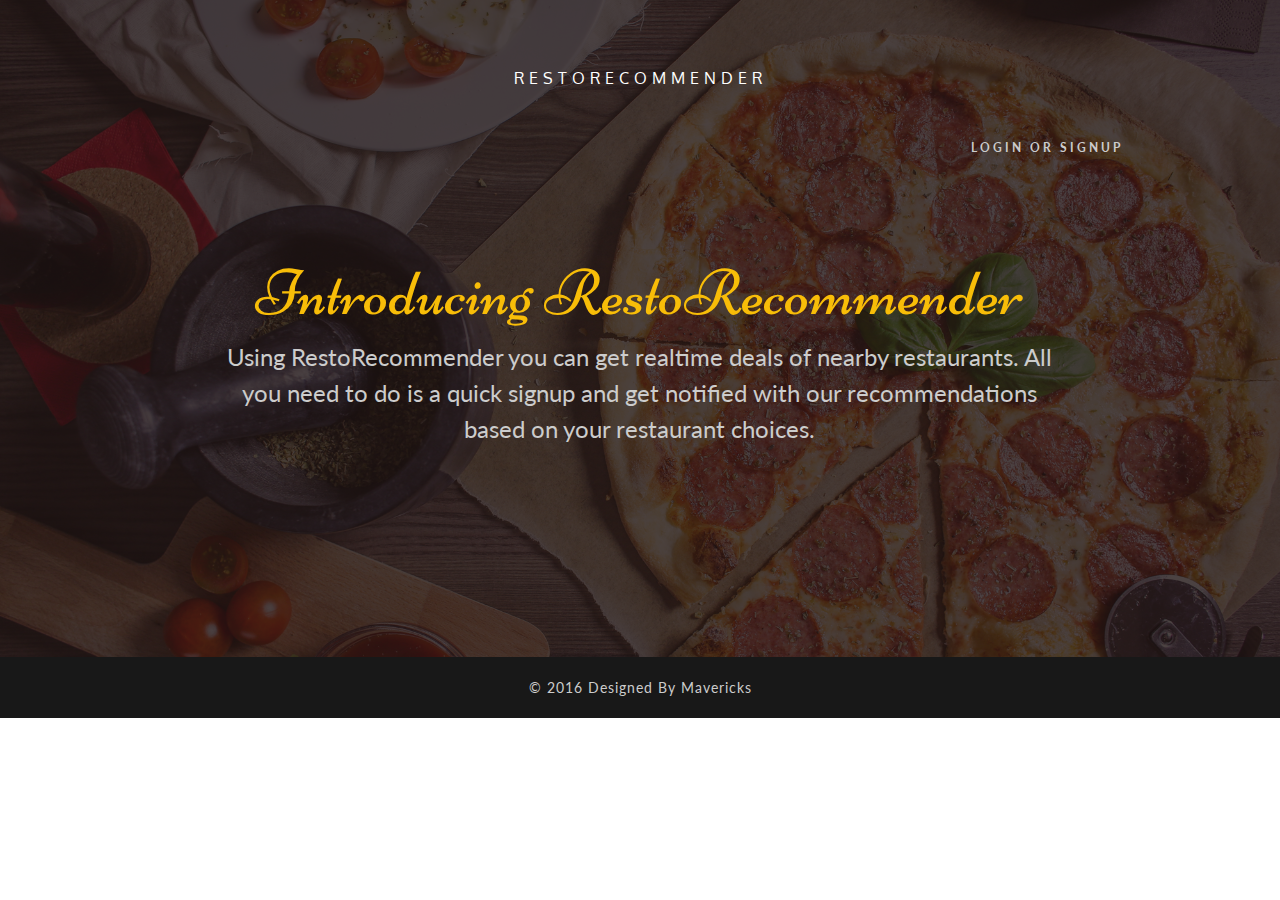
<file: Web Application/index.html>
<!DOCTYPE html>

<html lang="en">

<head>

<meta http-equiv="Content-Type" content="text/html; charset=utf-8" />

<title>RestoRecommender</title>

<meta name="viewport" content="width=device-width, initial-scale=1.0">
<link href="css/bootstrap.min.css" rel="stylesheet">
<link rel="stylesheet" href="style.css" type="text/css">
<link rel="stylesheet" href="css/font-awesome.min.css" type="text/css">
<link href='http://fonts.googleapis.com/css?family=Oxygen:400,300,700' rel='stylesheet' type='text/css'>
<link href='http://fonts.googleapis.com/css?family=Lato:400,100,100italic,300,300italic,400italic,900,700,700italic,900italic' rel='stylesheet' type='text/css'>
<link href='http://fonts.googleapis.com/css?family=Niconne' rel='stylesheet' type='text/css'>

</head>

<body>

<header class="headbar">

  <div class="fullbg">

    <div class="row">

      <h1 class="logo">RestoRecommender</h1>
      <div class="col-md-10 col-md-offset-1 col-sm-10 col-sm-offset-1 col-xs-12">

          <div class="menubox collapse navbar-collapse" id="bs-example-navbar-collapse-1">

            <ul class="nav navbar-nav menu">

              <li><a href="C:\Users\ranaf\Desktop\239\RestoRecommender\Web Application\dashboard.html">Login or SignUp</a></li>

            </ul>

          </div>


      </div>

     <div class="col-md-8 col-md-offset-2 col-xs-12 text-center text-banner">

        <h2>Introducing RestoRecommender</h2>

        <p>Using RestoRecommender you can get realtime deals of nearby restaurants. All you need to do is
        a quick signup and get notified with our recommendations based on your restaurant choices. </p>

      </div>

    </div>

  </div>

</header>



<footer class="footerinfo container-fluid">

  <div class="row">

    <div class="col-md-12 col-sm-12">

      <p>&copy; 2016 Designed By Mavericks</a></p>

    </div>

  </div>

</footer>

<script src="https://ajax.googleapis.com/ajax/libs/jquery/1.11.3/jquery.min.js"></script> 

<script src="js/bootstrap.min.js"></script> 

</body>

</html>
</file>
<file: Web Application/style.css>
.row {

	margin: 0px;

}

header {

	background:url(images/bg.jpg) no-repeat 0% 0% / 100% auto;

}

.fullbg {

	background-color:rgba(31, 20, 20, 0.8);

}
.button {
	float: right;
}

.logo {

	text-align: center;

	color: #FFF;

	padding: 10px;

	display: block;

	margin: 60px 0px 20px;

	font-family: "Oxygen", sans-serif;

	font-weight: 400;

	letter-spacing: 5px;

	text-transform: uppercase;

	font-size: 28px;

}

.navi {

	border-bottom: 2px solid rgba(255, 255, 255, 0.4);

	border-top: 2px solid rgba(255, 255, 255, 0.4);

	border-radius: 0px;

	margin-bottom: 0px;

}

.menu {

	display: inline-block;

	margin: 0px !important;

	list-style: none;

	padding-left: 0px !important;

	float: right;

}

.menubox {

	text-align: center;

}

.menu li {

	float: left;

}

.menu li a {

	padding: 20px;

	display: inline-block;

	color: #ccc !important;

	font-family: "Lato", sans-serif;

	font-size: 12px;

	text-transform: uppercase;

	letter-spacing: 3px;

	font-weight: 700;

}

a:focus {

	outline: none;

}

.menu li a:hover, .menu li a:focus {

	text-decoration: none;

	color: #f8bd08 !important;

	background-color:rgba(255, 255, 255, 0.1) !important;

}

.menu li:after {

	color: #f8bd08;

	content: '~';

	display: inline-block;

}

.menu li:last-child:after {

	content: "";

}

.text-banner {

	padding: 60px 0px 200px;

}
p
{
line-height: 1.5;
}

.text-banner h2 {

	color: #f8bd08;

	font-family: 'Niconne', cursive;

	font-size: 65px;

	text-align: center;

}

.text-banner p {

	font-family: "Lato", sans-serif;

	color: #ccc;

	font-size: 24px;

	text-align: center;

}

.welcome {

	padding: 100px 0px;

}

.section-container h3 {

	font-family: 'Niconne', cursive;

	color: #f8bd08;

	font-size: 55px;

	margin: 0px 0px -10px;
line-height: 1.5;

}

.header-text {

	font-family: "Oxygen", sans-serif;

	font-weight: 400;

	letter-spacing: 5px;

	text-transform: uppercase;

	font-size: 26px;

	padding-top: 5px;

	display: block;

}

.welcome-text p {

	color: #888;
	font-family: "Lato", sans-serif;

	font-size: 16px;

	margin-top: 15px;

	line-height: 28px;

}

.welcome-image img {

	width: 100%;

}

.upevent {

	background-attachment: fixed;

	background-color: #645862;

	background-image: url("images/bg2.jpg");

	background-position: center top;

	background-repeat: no-repeat;

	background-size: cover;

	color: #FFF;

	cursor: default;

	text-align: center;

	padding: 0px;

}

.upevent-effect {

	background-color:rgba(31, 20, 20, 0.9);

	padding: 80px 0px;

}

.uphead {

	padding: 0px 0px 40px;

}

.upbox {

	background-color: #f8bd08;

	padding: 0px;

}

.upimg {

	padding: 0px;

}

.upbox img {

	width: 100%;

}

.special-note p {

	font-size: 20px;

	margin: 0px;

	padding: 10px 0px;

	font-family: "Lato", sans-serif;
line-height: 1.5;

}

.menu-section {

	padding: 100px 0px;

}

.tab-content ul {

	list-style: outside none none;

	padding: 0px;

	margin-bottom: 0px;

}

.tab-content ul li {

	width: 100%;

	display: block;

	float: left;

	border-bottom: 1px dotted rgb(248, 189, 8);

	padding: 20px 0px 8px;

}

.tab-content ul li p {

}

.menuname {

	float: left;

}

.price {

	float: right;

}

.nav-tabs {

	border-bottom: 1px solid rgb(248, 189, 8);

}

.nav-tabs > li {

	float: left;

	margin-bottom: -1px;

	background-color: rgb(248, 189, 8);

}

.nav-tabs > li > a {

	margin-right: 2px;

	line-height: 1.42857;

	border: 1px solid transparent;

	color: rgb(255, 255, 255);

	border-radius: 0px;

	margin-right: 0px;

}

.nav-tabs > li.active > a, .nav-tabs > li.active > a:focus, .nav-tabs > li.active > a:hover {

	color: rgb(248, 189, 8);

	cursor: default;

	background-color: #FFF;

	border-width: 1px;

	border-style: solid;

	-moz-border-left-colors: none;

	-moz-border-bottom-colors: none;

	-moz-border-right-colors: none;

	-moz-border-top-colors: none;

	border-image: none;

	border-color: rgb(248, 189, 8) rgb(248, 189, 8) transparent;

	border: none;

}

.nav-tabs > li > a:hover {

	border-color: rgb(248, 189, 8) rgb(248, 189, 8) rgb(248, 189, 8);

	background-color: #fff;

	color: rgb(248, 189, 8);

}

.menuhead {

}

.menuhead h3 {

	text-align: right;

}

.menuhead span {

	text-align: right;

	display:block;

}

.menuhead img {

	width: 95%;

	margin-top:20px;

	float: right;

}

.menuhead p {

	color: #888;

	font-family: "Lato", sans-serif;

	font-size: 16px;

	margin-top: 15px;

	line-height: 28px;

}

.book {

	background-color: #fbf1d1;

	padding: 100px 0px;

}

.bookhead {

	text-align: center;

}

.opening {

	padding: 40px 0px;

	text-align: center;

	font-family: "Lato", sans-serif;

	color: #888;

}

.opening h4 {

	font-size: 22px;

}

.opening p {

}

.forming input {

	border-color: #f8bd08;

	border: 2px solid #f8bd08;

	font-family: "Lato", sans-serif;

}

.forming textarea {

	border-color: #f8bd08;

	border: 2px solid #f8bd08;

	font-family: "Lato", sans-serif;

}

.forming input:focus, .forming textarea:focus {

	border-color: #333;

	box-shadow: none;

	border: 2px solid #333;

}

.forming button {

	border: 2px solid #f8bd08;

	background-color: #f8bd08;

	text-align: center;

	color: #fff;

	padding: 7px 35px;

	font-size: 30px;

}

.forming button:focus, .forming button:hover {

	border: 2px solid #333 !important;

	background-color: #f8bd08 !important;

	text-align: center;

	color: #fff;

	padding: 7px 35px;

	font-size: 30px;

	color: #333;

}

.form-control {

	height: auto !important;

	padding: 14px 12px;

}

.call {

	font-size: 22px;

	color: #333;

	letter-spacing: 2px;

}

.footer {

	background-color: #333;

	padding: 100px 0px;

}

.footer h3 {

	font-size: 25px;

}

.footer .header-text {

	color: #fff;

}

.address {

	padding: 20px 0px;

}

.address p {

	color: #fff;

	font-family: "Lato", sans-serif;

}

.social {

	padding: 20px 0px;

}

.social ul {

	list-style: none;

}

.social ul li {

	display: inline-block;

	margin: 0px 10px 0px 0px;

}

.social ul li a {

	font-size: 40px;

	color: #f8bd08;

}

.social ul li a:hover {

	color: #fff;

}

.footerinfo {

	background-color: #181818;

	padding: 10px 0px;

	text-align: center;

}

.footerinfo p {

	padding: 0px;

	font-family: "Lato", sans-serif;

	margin: 0px;

	padding: 10px 0px;

	letter-spacing: 1px;

	color: #ccc;

}

.footerinfo p a {

	color: #f8bd08;

}

.navb {

}

.navbar-default {

	background-color: rgba(255, 255, 255, 0);

	border-color: rgba(255, 255, 255, 0.4);

	border-left: none;

	border-right: none;

}

 @media (min-width: 768px) and (max-width: 1420px) {

.logo {

	font-size: 16px;

}

}

@media (min-width: 768px) and (max-width: 990px) {

.navbar {

	min-height: 30px;

}

.menu li a {

	padding: 8px !important;

}

.text-banner {

	padding: 0px 0px 100px;

	margin-top: 80px;

}

.text-banner h2 {

	font-size: 45px;

}

.text-banner p {

	font-size: 20px;

}

.section-container h3 {

	font-size: 40px;

}

.header-text {

	font-size: 18px;

}

.welcome2 {

	display: none;

}

}

 @media (min-width: 120px) and (max-width: 768px) {

.logo {

	margin: 15px 0px;

	position: absolute;

	font-size: 15px;

}

.navb {

	margin-top: 17px;

	position: absolute;

	right: 0px;
	margin-right:0px;

}

.menu {

	width: 100%;

}

.menu li a {

	width: 100%;

	padding: 10px;

}

.navb {

	margin-top: 17px;

}

.navi {

	border: none;

	z-index: 2;

}

.text-banner {

	padding: 3px 0px 25px;

	margin-top: 60px;

	position: absolute;

}

.text-banner h2 {

	font-size: 31px;

	z-index: 1;

}

.text-banner p {

	font-size: 14px;

}

.menu li {

	float: none;

	width: 100%;

}

.menu li:after {

	content: '';

}

.menubox {

	background-color: #333;

}

.fullbg {

	height: 210px;

}

header {

	height: 210px;

}

.menubox {

	margin-top: 73px;

}

.welcome {

	padding: 30px 0px;

}

.section-container h3 {

	font-size: 40px;

	text-align: center;

}

.header-text {

	font-size: 16px;

	text-align: center;

}

.welcome-text p {

	font-size: 14px;

	line-height: 24px;

}

.upevent-effect {

	padding: 30px 0px;

}

.nav > li > a {

	padding: 7px 8px;

}

.menu-list {

	float: right;

}

.menuhead {

	float: right;

}

.book {

	padding: 30px 0px;

}

.address p {

	text-align: center;

}

.social {

	text-align: center;

}

.menu-section {

	padding: 30px 0px;

}
.footer
{
padding: 30px 0px;
}

}
</file>
